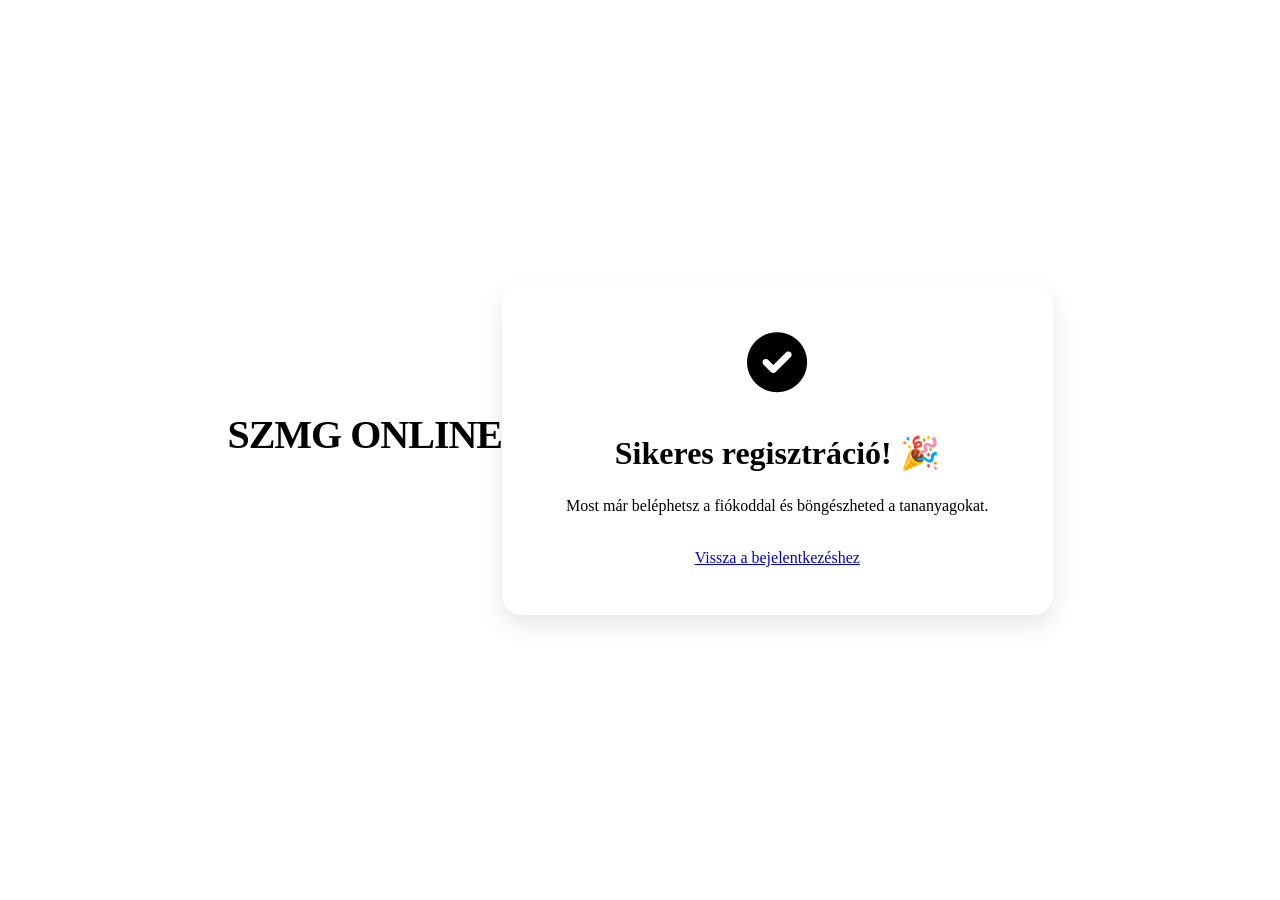
<file: siker.html>
<!DOCTYPE html>
<html lang="hu">
<head>
    <meta charset="UTF-8">
    <meta name="viewport" content="width=device-width, initial-scale=1.0">
    <title>Sikeres Regisztráció - SZMG</title>
    <link rel="stylesheet" href="stilus.css">
    <link rel="stylesheet" href="https://cdnjs.cloudflare.com/ajax/libs/font-awesome/6.0.0/css/all.min.css">
    <style>
        main { height: 80vh; display: flex; align-items: center; justify-content: center; text-align: center; }
        i { color: var(--orange); font-size: 60px; margin-bottom: 20px; }
    </style>
</head>
<body>
    <header>
        <div class="logo">SZMG <span>ONLINE</span></div>
    </header>

    <main>
        <div class="card">
            <i class="fas fa-check-circle"></i>
            <h1>Sikeres regisztráció! 🎉</h1>
            <p>Most már beléphetsz a fiókoddal és böngészheted a tananyagokat.</p>
            <br>
            <a href="index.html" class="btn-primary">Vissza a bejelentkezéshez</a>
        </div>
    </main>
</body>
</html>
</file>
<file: stilus.css>
//működik
:root {
    --white: #ffffff;
    --orange: #ff9800;
    --dark-blue: #1e3a8a;
    --gray: #f8f9fa;
    --border: #e2e8f0;
    --text: #1e293b;
    --card-bg: #ffffff;
    /* Magyar nyelvű ékezeteket támadó modern betűtípus */
    --font-family: 'Poppins', sans-serif;
}

/* Rendszer szintű sötét mód felismerése */
@media (prefers-color-scheme: dark) {
    :root {
        --white: #0f172a;
        --gray: #1e293b;
        --border: #334155;
        --text: #f1f5f9;
        --card-bg: #1e293b;
    }
}

/* Kézi sötét mód felülbírálás (ha a JS-ből váltasz) */
body.dark-mode {
    --white: #0f172a;
    --gray: #1e293b;
    --border: #334155;
    --text: #f1f5f9;
    --card-bg: #1e293b;
}

body {
    font-family: var(--font-family);
    background-color: var(--white);
    color: var(--text);
    margin: 0;
    /* Vertikális és horizontális középre helyezés */
    display: flex;
    justify-content: center;
    align-items: center;
    min-height: 100vh;
    transition: background-color 0.3s, color 0.3s;
}

/* Bejelentkezés középre helyezése */
.auth-container {
    padding: 20px;
    width: 100%;
    display: flex;
    justify-content: center;
}

.card {
    background: var(--card-bg);
    /* Nagyobb belső térköz */
    padding: 3rem 4rem;
    border-radius: 20px;
    box-shadow: 0 10px 25px rgba(0,0,0,0.1);
    border: 1px solid var(--border);
    width: 100%;
    /* Nagyobb maximális szélesség */
    max-width: 500px;
    text-align: center;
    transition: background-color 0.3s, border-color 0.3s;
}

.logo {
    /* Nagyobb és stílusosabb logó */
    font-size: 2.5rem;
    font-weight: 800;
    color: var(--dark-blue);
    margin-bottom: 2rem;
    letter-spacing: -1px;
}
.logo span { color: var(--orange); }

h2 {
    /* Nagyobb cím */
    font-size: 2rem;
    color: var(--text);
    margin-bottom: 1.5rem;
}

input {
    width: 100%;
    /* Nagyobb input mezők */
    padding: 15px 20px;
    margin: 12px 0;
    border-radius: 10px;
    border: 1px solid var(--border);
    background: var(--gray);
    color: var(--text);
    box-sizing: border-box;
    font-size: 1rem;
    font-family: var(--font-family);
}

input:focus {
    outline: none;
    border-color: var(--orange);
    box-shadow: 0 0 5px rgba(255, 152, 0, 0.5);
}

button {
    width: 100%;
    /* Nagyobb gomb */
    padding: 15px;
    background-color: var(--orange);
    color: white;
    border: none;
    border-radius: 10px;
    font-weight: 700;
    cursor: pointer;
    margin-top: 15px;
    font-size: 1.1rem;
    font-family: var(--font-family);
    transition: background-color 0.2s, transform 0.1s;
}

button:hover {
    background-color: #f57c00;
}

button:active {
    transform: scale(0.98);
}

p {
    margin-top: 25px;
    font-size: 1rem;
    font-family: var(--font-family);
}
</file>
